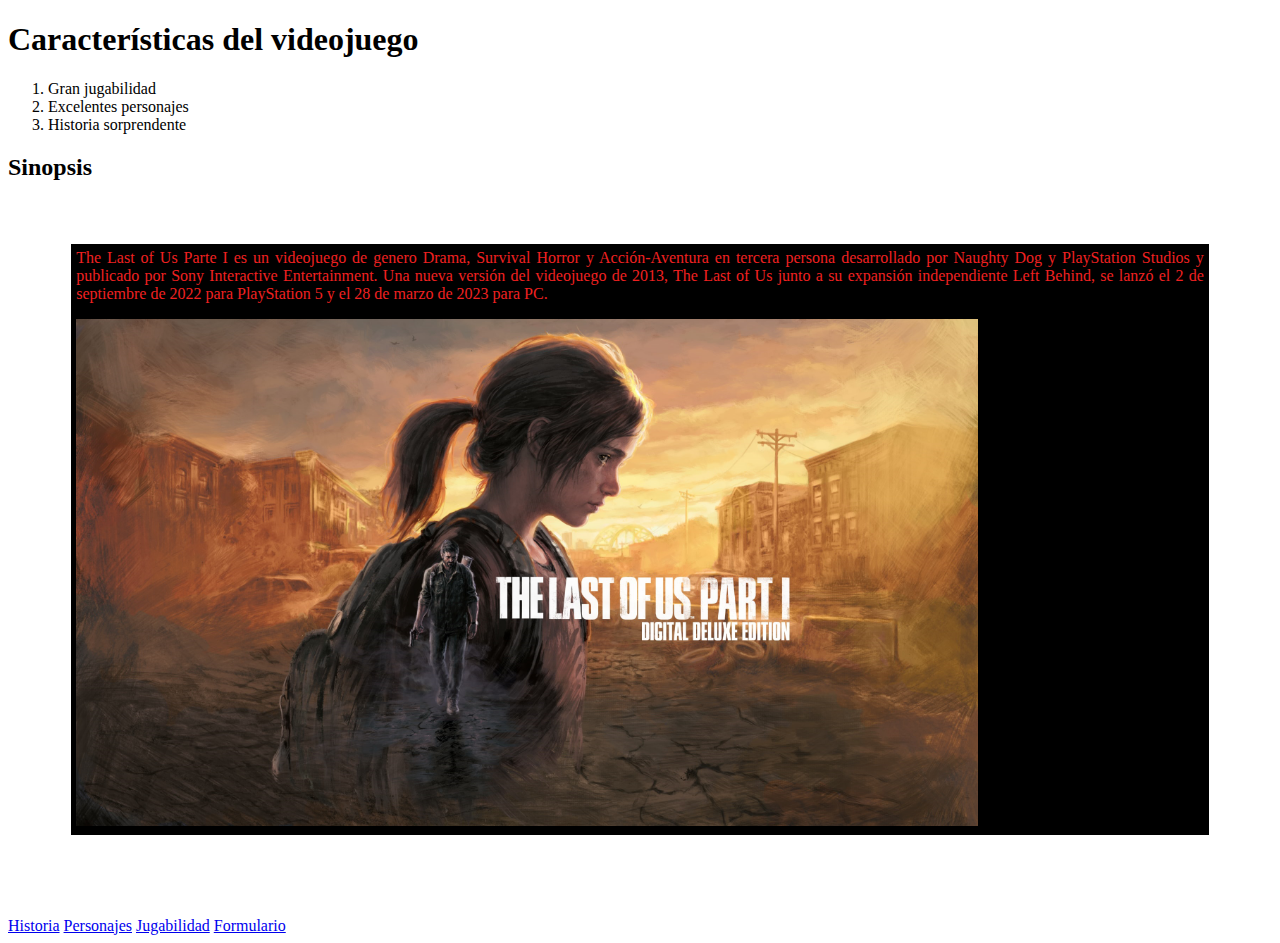
<file: index.html>
<!DOCTYPE html>
<html>
 <head>
 	<title>The Last of Us</title>
    
    <link rel= "stylesheet" href="estilo.css">
</head>
<body>
     <h1>Características del videojuego</h1>
     
     
     <ol>
        <li>Gran jugabilidad</li>
        <li>Excelentes personajes</li>
        <li>Historia sorprendente</li>
    </ol>
<!-- -->
    <h2>Sinopsis</h2>
    	<div class="introduccion"
        <p>The Last of Us Parte I es un videojuego de genero Drama, Survival Horror y Acción-Aventura en tercera persona desarrollado por Naughty Dog y PlayStation Studios y publicado por Sony Interactive Entertainment. Una nueva versión del videojuego de 2013, The Last of Us junto a su expansión independiente Left Behind, se lanzó el 2 de septiembre de 2022 para PlayStation 5 y el 28 de marzo de 2023 para PC.</p>
	<img src="EGS_UpgradetoDigitalDeluxeEdition_NaughtyDogLLC_AddOn_S1_2560x1440-d0195796f9b15e41ee69393bb95c4edc.jpeg"alt="" width="80%" height="90%">
       </div>        
	<br>
	<a href="Historia.html">Historia</a>
	<a href="Personajes.html">Personajes</a>
	<a href="Jugabilidad.html">Jugabilidad</a>
    <a href="Formulario.html">Formulario</a>






</html>
</file>
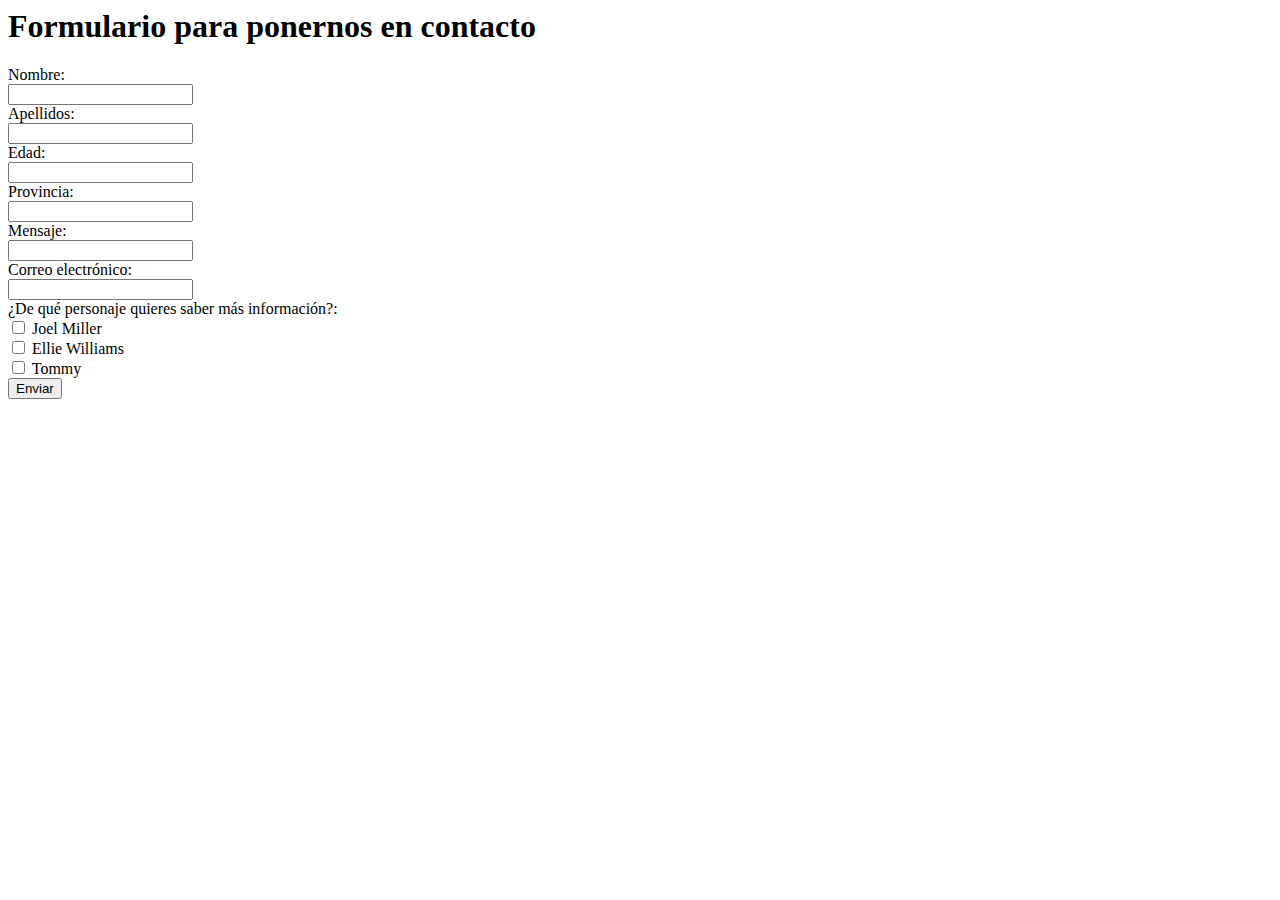
<file: Formulario.html>
<html>
 <head>
 	<title>Formulario</title>
 </head>
 	<h1>Formulario para ponernos en contacto</h1>
 <form action="https://formspree.io/f/xanepjeb" method="POST">
  <label for="fname">Nombre:</label><br>
  <input type="text" id="fname" name="fname" value=""><br>
  <label for="lname">Apellidos:</label><br>
  <input type="text" id="fname" name="fname" value=""><br>

  <label for="fname">Edad:</label><br>
  <input type="text" id="fname" name="fname" value=""><br>
  <label for="fname">Provincia:</label><br>
  <input type="text" id="fname" name="fname" value=""><br>
  <label for="fname">Mensaje:</label><br>
  <input type="text" id="fname" name="fname" value=""><br>
  <label for="fname">Correo electrónico:</label><br>
  <input type="text" id="fname" name="fname" value=""><br>

   


  <label for="fname">¿De qué personaje quieres saber más información?:</label><br>
  <input type="checkbox" id="Joel" name="personaje">
  <label for="Joel"> Joel Miller</label><br>

  <input type="checkbox" id="Ellie" name="personaje" >
    <label for="Ellie"> Ellie Williams</label><br>

  <input type="checkbox" id="Tommy" name="personaje" >
    <label for="Tommy">Tommy</label><br>

  
  
  <input type="submit" value="Enviar">
</form> 


</html>
</file>
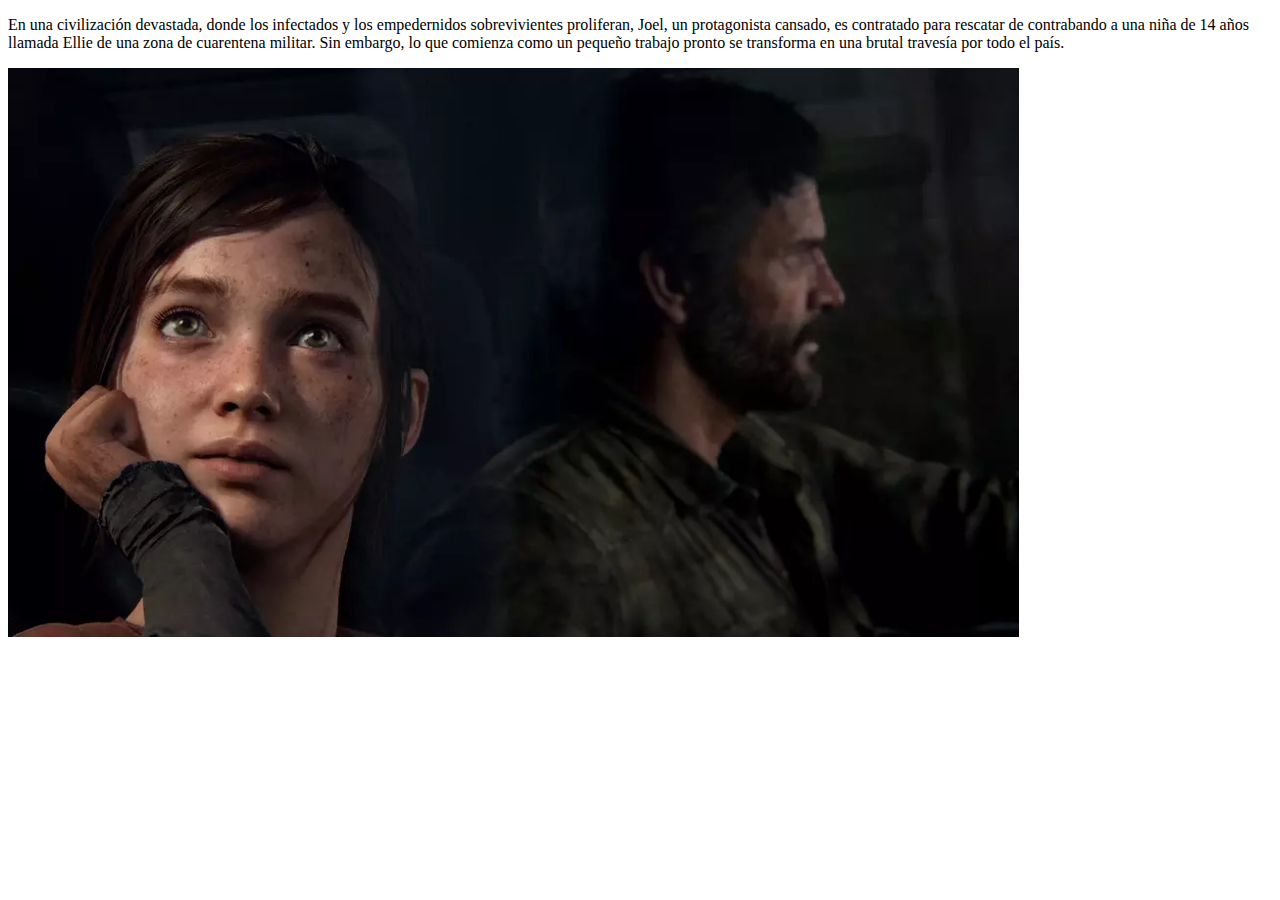
<file: Historia.html>
<!DOCTYPE html>
<html>
 <head>
 	<title>Historia</title>	
</head>
<p>En una civilización devastada, donde los infectados y los empedernidos sobrevivientes proliferan, Joel, un protagonista cansado, es contratado para rescatar de contrabando a una niña de 14 años llamada Ellie de una zona de cuarentena militar. Sin embargo, lo que comienza como un pequeño trabajo pronto se transforma en una brutal travesía por todo el país.</p>
<img src="historia_thelastofus.webp"alt=""width="80%" height="90%">







</html>
</file>
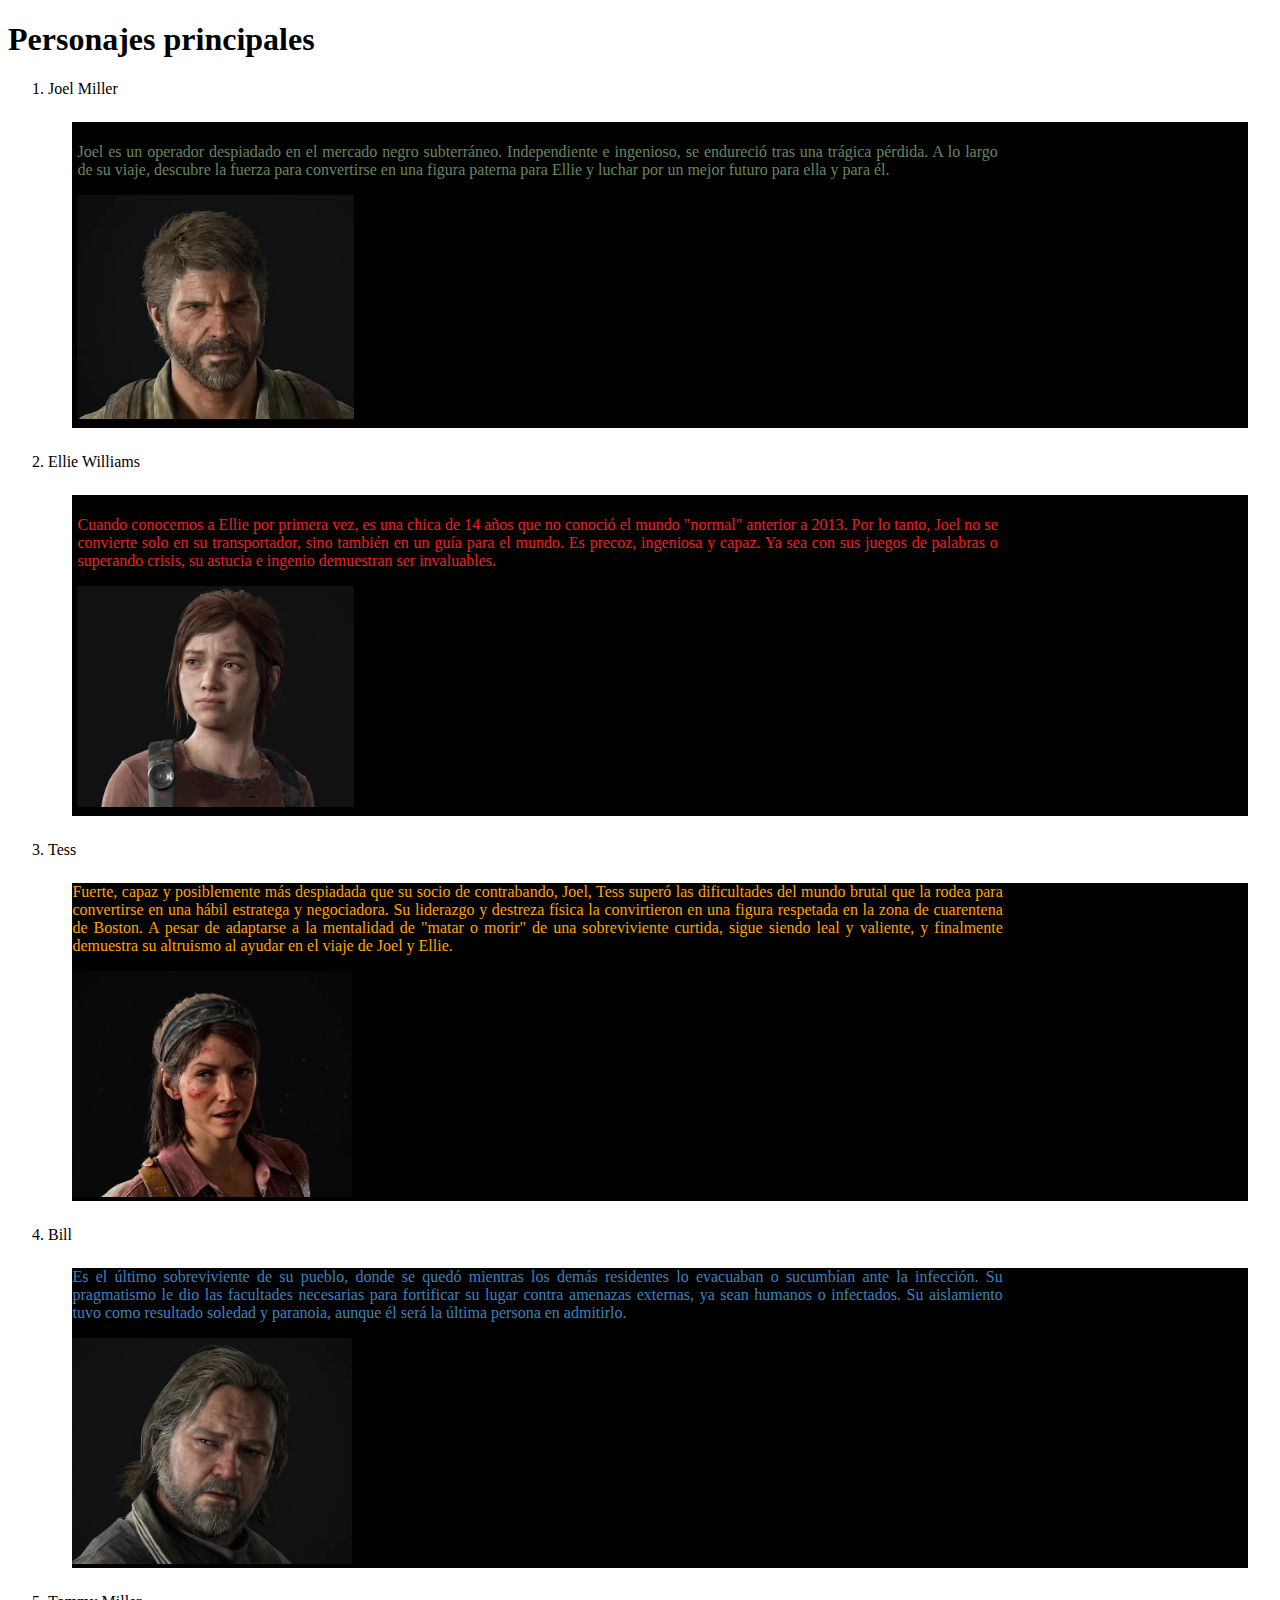
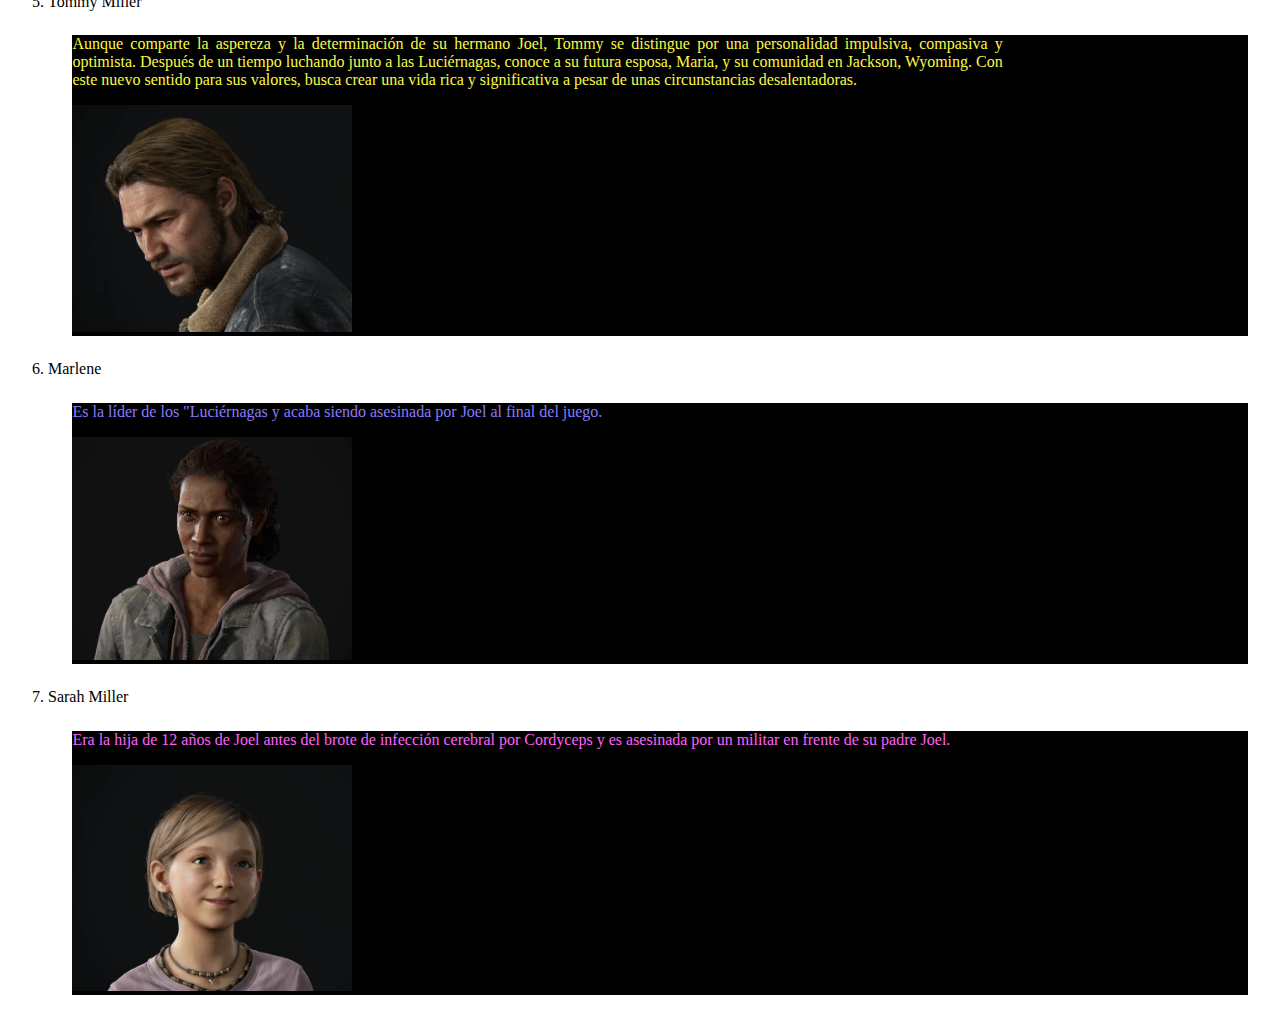
<file: Personajes.html>
<!DOCTYPE html>
<html>
 <head>
 	<title>Personajes principales</title>
 	<link rel="stylesheet" href="estilo.css">
 </head>
 	<h1>Personajes principales</h1>
 	<ol>
 		<li>Joel Miller</li>
 		  <div class="Joel">
 		  <p>Joel es un operador despiadado en el mercado negro subterráneo. Independiente e ingenioso, se endureció tras una trágica pérdida. A lo largo de su viaje, descubre la fuerza para convertirse en una figura paterna para Ellie y luchar por un mejor futuro para ella y para él.</p>
 		  <img src="The_Last_of_Us_Part_I_Joel.webp"width="30%">
 		  </div>
 		<li>Ellie Williams</li>
 		  <div class="Ellie">
 		  <p>Cuando conocemos a Ellie por primera vez, es una chica de 14 años que no conoció el mundo "normal" anterior a 2013. Por lo tanto, Joel no se convierte solo en su transportador, sino también en un guía para el mundo. Es precoz, ingeniosa y capaz. Ya sea con sus juegos de palabras o superando crisis, su astucia e ingenio demuestran ser invaluables.</p>
 		  <img src="Young_Ellie_shoulder_infobox.webp"width="30%">
 		</div>
 		<li>Tess</li>
 		  <div class="Tess">
 		  <p>Fuerte, capaz y posiblemente más despiadada que su socio de contrabando, Joel, Tess superó las dificultades del mundo brutal que la rodea para convertirse en una hábil estratega y negociadora. Su liderazgo y destreza física la convirtieron en una figura respetada en la zona de cuarentena de Boston. A pesar de adaptarse a la mentalidad de "matar o morir" de una sobreviviente curtida, sigue siendo leal y valiente, y finalmente demuestra su altruismo al ayudar en el viaje de Joel y Ellie.</p>
 		  <img src="TessParteI.webp" width="30%">
 		  </div>
 		<li>Bill</li>
 		  <div class="Bill">
 		  <p>Es el último sobreviviente de su pueblo, donde se quedó mientras los demás residentes lo evacuaban o sucumbían ante la infección. Su pragmatismo le dio las facultades necesarias para fortificar su lugar contra amenazas externas, ya sean humanos o infectados. Su aislamiento tuvo como resultado soledad y paranoia, aunque él será la última persona en admitirlo.</p>
 		  <img src="The_Last_of_Us_Part_I_Bill.webp"width="30%">
 		  </div>
 		<li>Tommy Miller</li>
 		  <div class="TommyMiller">
 		  <p>Aunque comparte la aspereza y la determinación de su hermano Joel, Tommy se distingue por una personalidad impulsiva, compasiva y optimista. Después de un tiempo luchando junto a las Luciérnagas, conoce a su futura esposa, Maria, y su comunidad en Jackson, Wyoming. Con este nuevo sentido para sus valores, busca crear una vida rica y significativa a pesar de unas circunstancias desalentadoras. </p>
 		  <img src="The_Last_of_Us_Part_I_Tommy.webp"width="30%">
 		  </div>

 		<li>Marlene</li>
 		  <div class="Marlene">
 		  <p>Es la líder de los "Luciérnagas y acaba siendo asesinada por Joel al final del juego.</p>
 		  <img src="Marlene_infobox.webp"width="30%">
 		  </div>
 		<li>Sarah Miller</li>
 		  <div class="SarahMiller">
 		  <p>Era la hija de 12 años de Joel antes del brote de infección cerebral por Cordyceps y es asesinada por un militar en frente de su padre Joel.</p>
 		  <img src="The_Last_of_Us_Part_I_Sarah.webp"width="30%">
 		  </div>
 	</ol>
</html>
</file>
<file: estilo.css>
{
	background: black;

	font-size :25 px;
	border:5px solid #000;
	margin:5%;
	font-family:fantasy;
	color: #f02020 ;
	text-align: justify;
}

.introduccion  {
	background: black;

	font-size :25 px;
	border:5px solid #000;
	margin:5%;
	font-family:fantasy;
	color: #f02020 ;
	text-align: justify;
}
.Joel { 
	border: 5px solid #000;
	margin: 2%;
	background: black;
	text-align: justify;
	color:#688662;
	padding-right:20%;
}

.Ellie {
   border: 5px solid #000;
   margin: 2%;
   background: black;
   color:#f02020 ;
   text-align:justify;
   padding-right:20%;   

}

.Tess {
  border: 5px;
  margin:2%;
  background: black;
  color:#FFA500;
  text-align:justify;
  padding-right:20%;
}
.Bill{
	border:5px;
	margin:2%;
	background:black;
	color:#3b83bd;
	text-align:justify;
	padding-right:20%;
}
.TommyMiller {
	border:5px;
	margin:2%;
	background:black;
	color:#f9f946;
	text-align:justify;
	padding-right:20%;
}
.Marlene {
	border:5px;
	margin:2%;
	background:black;
	color:#897aff;
	text-align:justify;
	padding-right:20%;
}
.SarahMiller {
	border:5px;
	margin:2%;
	background:black;
	color:#ff61f9;
	text-align:justify;
	padding-right:20%;
}
</file>
